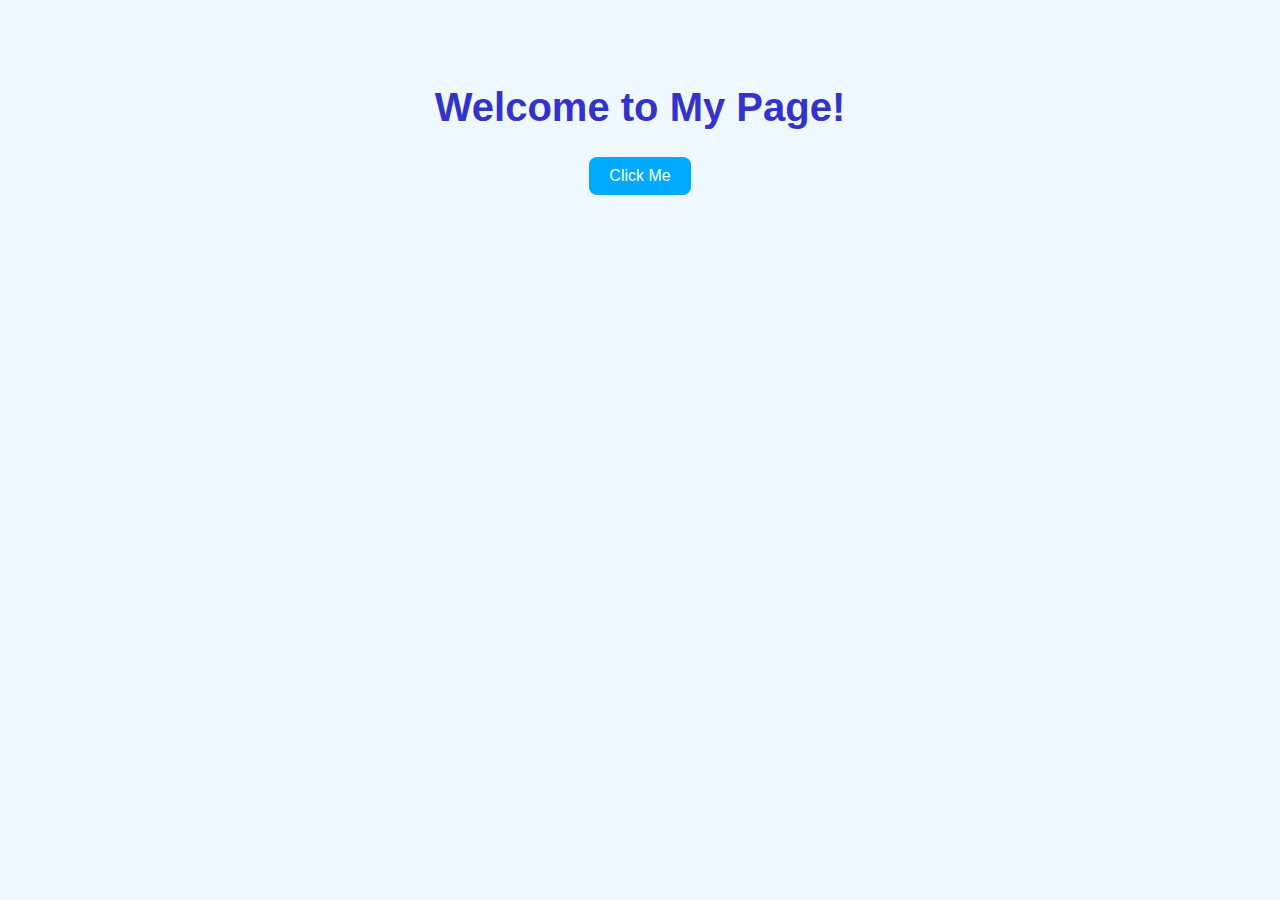
<file: index.html>
<!DOCTYPE html>
<html lang="en">
<head>
    <meta charset="UTF-8">
    <title>Simple HTML CSS Page</title>
    <link rel="stylesheet" href="style.css"> <!-- Linking the CSS file -->
</head>
<body>
    <h1>Welcome to My Page!</h1>
    <button>Click Me</button>
</body>
</html>
</file>
<file: style.css>
body {
    background-color: #f0f8ff;
    font-family: Arial, sans-serif;
    text-align: center;
    padding-top: 50px;
}

h1 {
    color: #3333cc;
    font-size: 2.5em;
}

button {
    padding: 10px 20px;
    background-color: #00aaff;
    color: white;
    border: none;
    border-radius: 8px;
    cursor: pointer;
    font-size: 1em;
}

button:hover {
    background-color: #0077cc;
}
</file>
